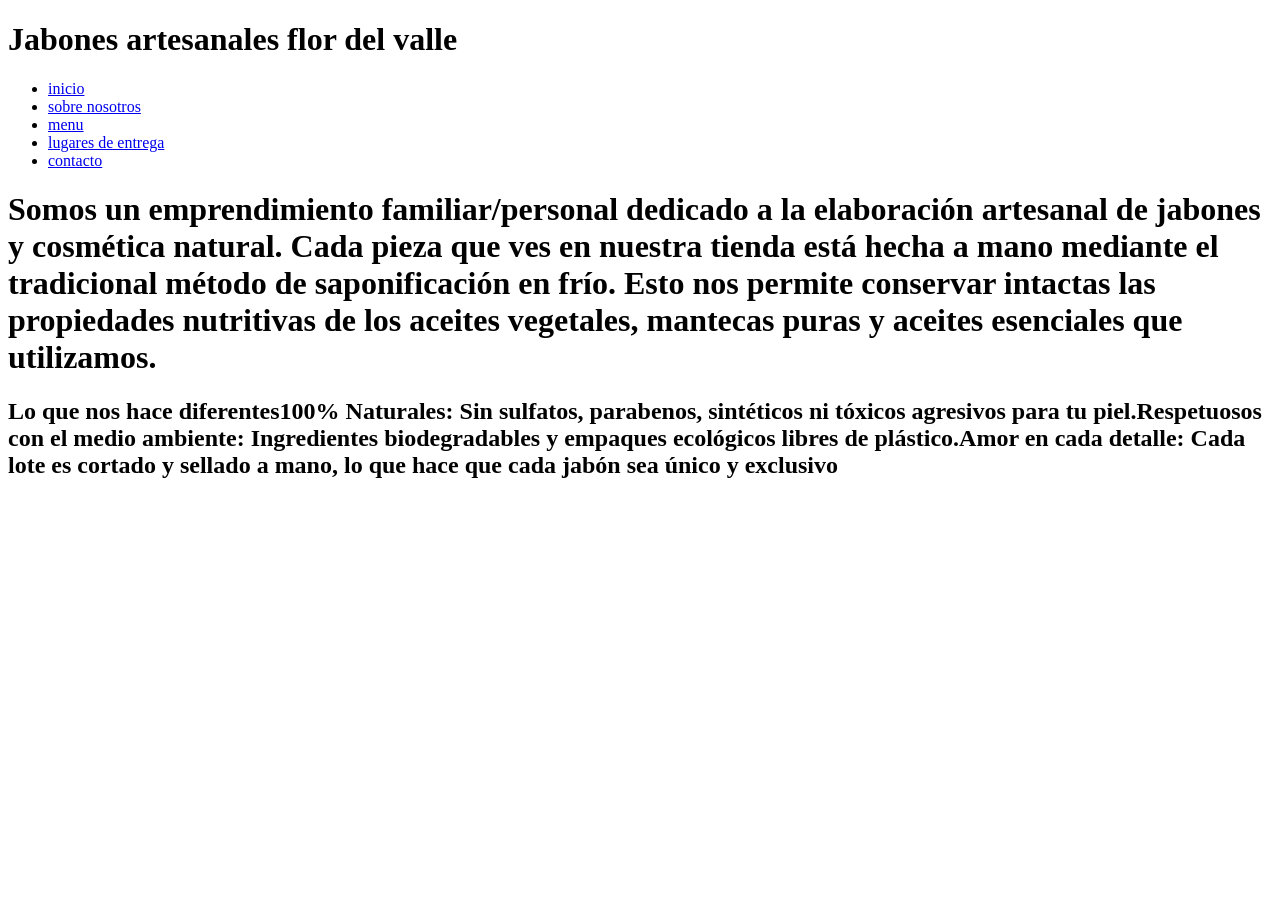
<file: sobre nosotros.html>
<!DOCTYPE html>
<html lang="en">
<head>
    <meta charset="UTF-8">
    <meta name="viewport" content="width=device-width, initial-scale=1.0">
    <title> jabones artesanales flor del valle sobre nosotros</title>
</head>
<body>
    <header>
        <h1>Jabones artesanales flor del valle</h1>
        <nav>
         <ul>
            <li><a href=../index.html">inicio</a></li>
            <li><a href="./sobre nosotros.html">sobre nosotros</a></li>
            <li><a href="./menu.html">menu</a></li>
            <li><a href="./lugares de entrega.html">lugares de entrega</a></li>
            <li><a href="./contacto.html">contacto</a></li>
         </ul>
        </nav>
     </header>
     <main>
        <h1>Somos un emprendimiento familiar/personal dedicado a la elaboración artesanal de jabones y cosmética natural. Cada pieza que ves en nuestra tienda está hecha a mano mediante el tradicional método de saponificación en frío. Esto nos permite conservar intactas las propiedades nutritivas de los aceites vegetales, mantecas puras y aceites esenciales que utilizamos.</h1>
     </main>
      <article>
        <h1>Lo que nos hace diferentes100% Naturales: Sin sulfatos, parabenos, sintéticos ni tóxicos agresivos para tu piel.Respetuosos con el medio ambiente: Ingredientes biodegradables y empaques ecológicos libres de plástico.Amor en cada detalle: Cada lote es cortado y sellado a mano, lo que hace que cada jabón sea único y exclusivo</h1>
      </article>
    
</body>
</html>
</file>
